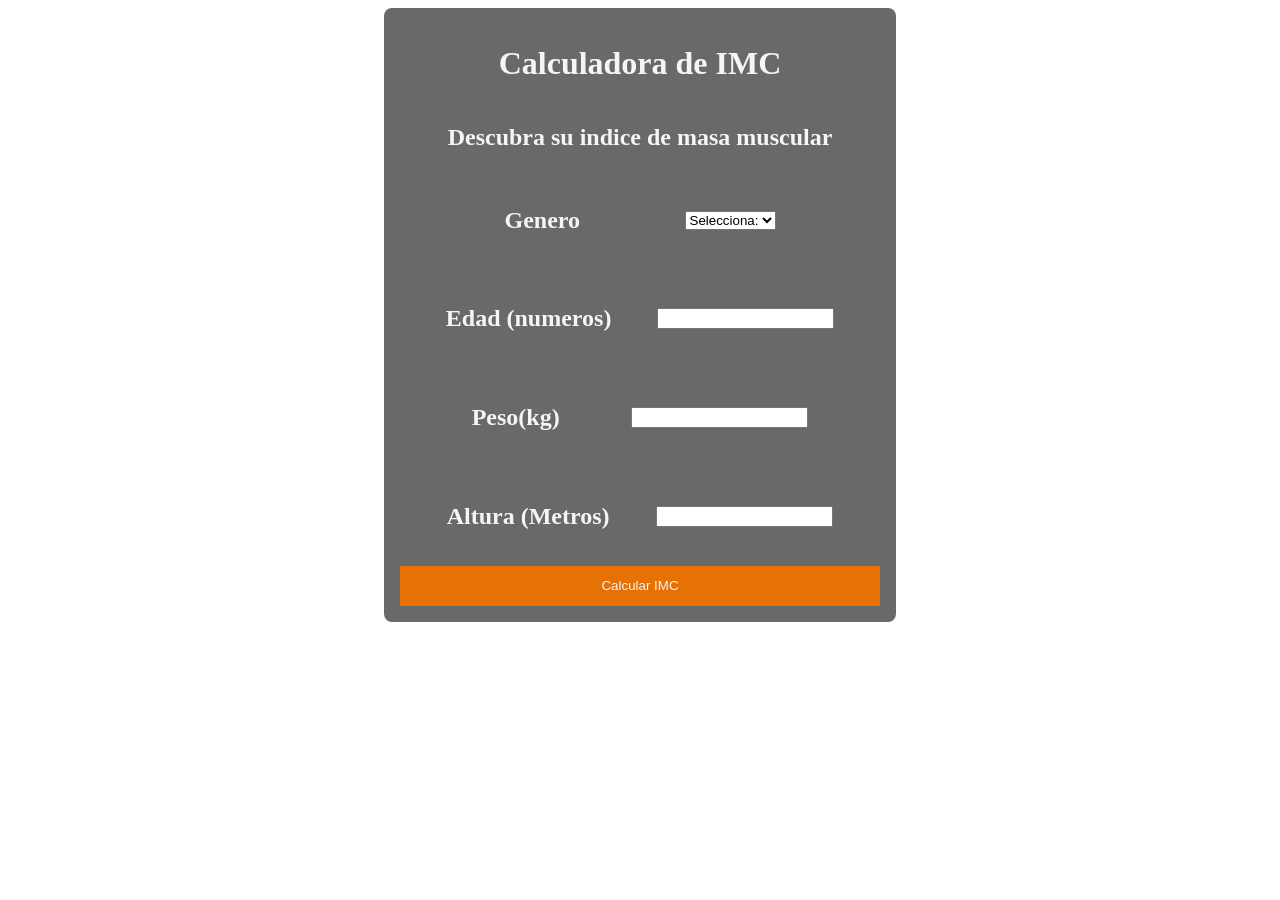
<file: style/index.html>
<!DOCTYPE html>
<html lang="en">
<head>
    <meta charset="UTF-8">
    <meta http-equiv="X-UA-Compatible" content="IE=edge">
    <meta name="viewport" content="width=device-width, initial-scale=1.0">
    <link rel="stylesheet" href="./style.css">
    <title>Document</title>
</head>

<body>
    <div class="espacio">
        <div class="area">
            <h1>Calculadora de IMC</h1>
                <center>
                    <h2>Descubra su indice de masa muscular</h2>
                    <div>
                </center>
                <div class="container">
                    <h2>Genero</h2>
                    <select class="form-select" id="selectSexo" required>
                        <option selected disabled>Selecciona:</option>
                        <option>Masculino</option>
                        <option>Femenino</option>
                      </select>
                </div>
                <div class="container1">
                    <h2>Edad (numeros) </h2>
                    <input id="age" type="number">
                </div>
                <div class="container4">
                    <h2>Peso(kg)</h2>
                    <input id="weight" type="number">
                </div>
                <div class="container2">
                    <h2>Altura (Metros) </h2>
                    <input id="height" type="number">
                </div>
                
                <button type="button" id="calcularimc" >
              Calcular IMC
            </button>
              </div>
            </div>
          </div>
        </div>
        </div>
        <script src="./script/script.js"></script>
</body>

</html>
</file>
<file: style/style.css>
h1,h2,h3,h4,h5{
    color:whitesmoke;
}
.h1{
    margin-block-start: 0em;
}

.area{
    width: 30em;
    display:inline-flex;
    flex-direction: column;
    align-items: center;
    background-color:dimgray;   
    font-style:inherit;
    border-radius: 0.5em; 
padding: 1em;
}
.textarea{
    width: 100%;
    margin-top: 0.5em;
}
.container{
    width: 100%;
    display: inline-flex;
    padding: 1em;
    border-radius: 1em;
    align-items: center;
    justify-content: space-evenly;
}
.container1{
    width: 100%;
    display: inline-flex;
    padding: 1em;
    border-radius: 1em;
    align-items: center;
    justify-content: space-evenly;
}
.container2{
    width: 100%;
    display: inline-flex;
    padding: 1em;
    border-radius: 1em;
    align-items: center;
    justify-content: space-evenly;
}
.container3{
    width: 100%;
    display: inline-flex;
    padding: 1em;
    border-radius: 1em;
    align-items: center;
    justify-content: space-evenly;
}  
.container4{
    width: 100%;
    display: inline-flex;
    padding: 1em;
    border-radius: 1em;
    align-items: center;
    justify-content: space-evenly
}
.espacio{
    display: flex;
    justify-content: center;
}
button{
    height: 3em;
    width: 100%;
    background-color:rgb(230, 113, 4);
    border: none;
    color: whitesmoke;
}

button:hover{
    cursor: pointer;
}
</file>
